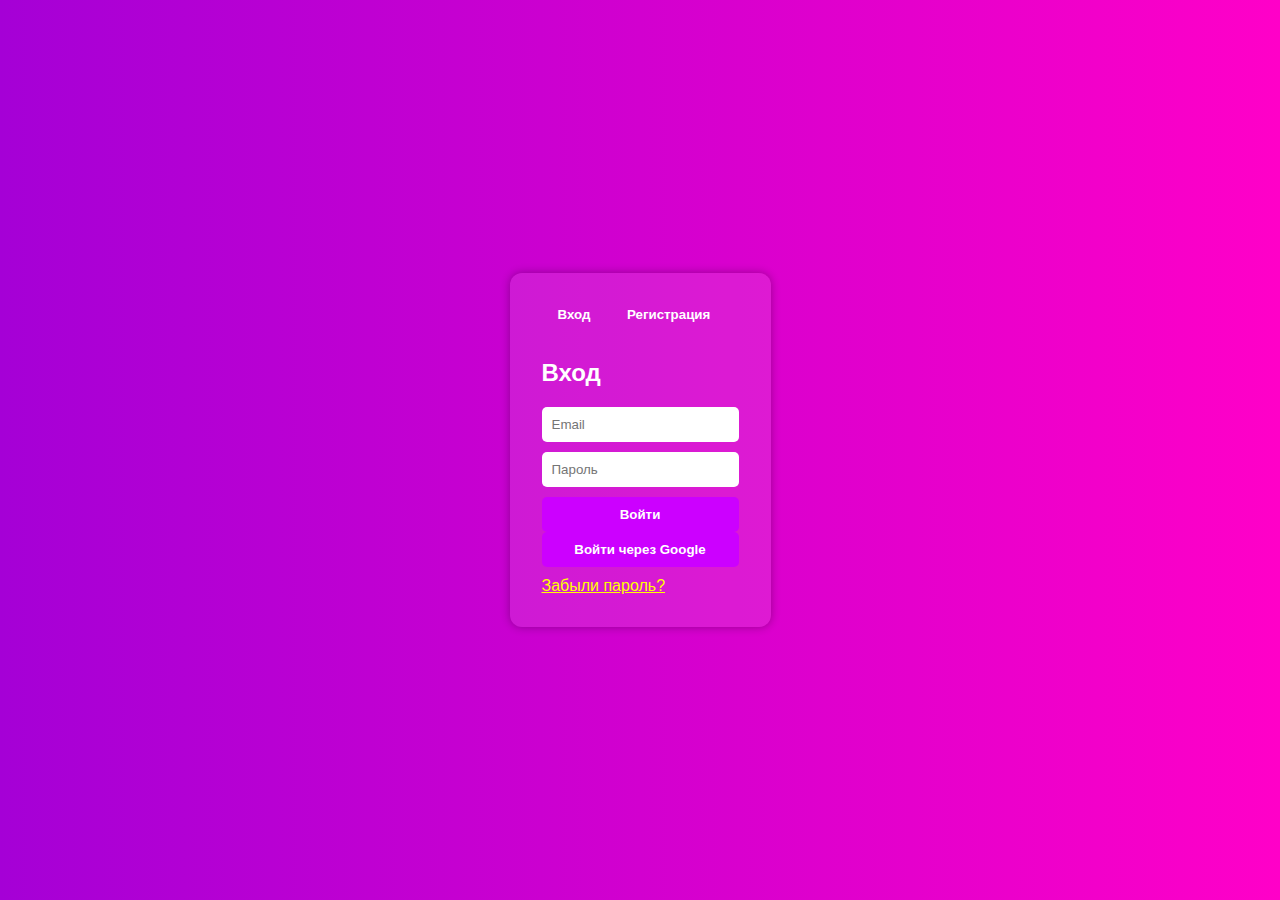
<file: index.html>
<!DOCTYPE html>
<html lang="ru">
<head>
  <meta charset="UTF-8" />
  <title>RadioSkupka.kz - Вход</title>
  <link rel="stylesheet" href="styles.css" />
</head>
<body>
  <div class="form-container">
    <div class="tab">
      <button onclick="showTab('login')">Вход</button>
      <button onclick="showTab('register')">Регистрация</button>
    </div>
    <div id="login" class="form-box">
      <h2>Вход</h2>
      <input type="email" id="login-email" placeholder="Email" />
      <input type="password" id="login-password" placeholder="Пароль" />
      <button onclick="login()">Войти</button>
      <button class="google">Войти через Google</button>
      <a href="reset.html">Забыли пароль?</a>
    </div>
    <div id="register" class="form-box hidden">
      <h2>Регистрация</h2>
      <input type="email" id="reg-email" placeholder="Email" />
      <input type="password" id="reg-password" placeholder="Пароль" />
      <button onclick="register()">Зарегистрироваться</button>
    </div>
  </div>
  <script src="script.js"></script>
</body>
</html>
</file>
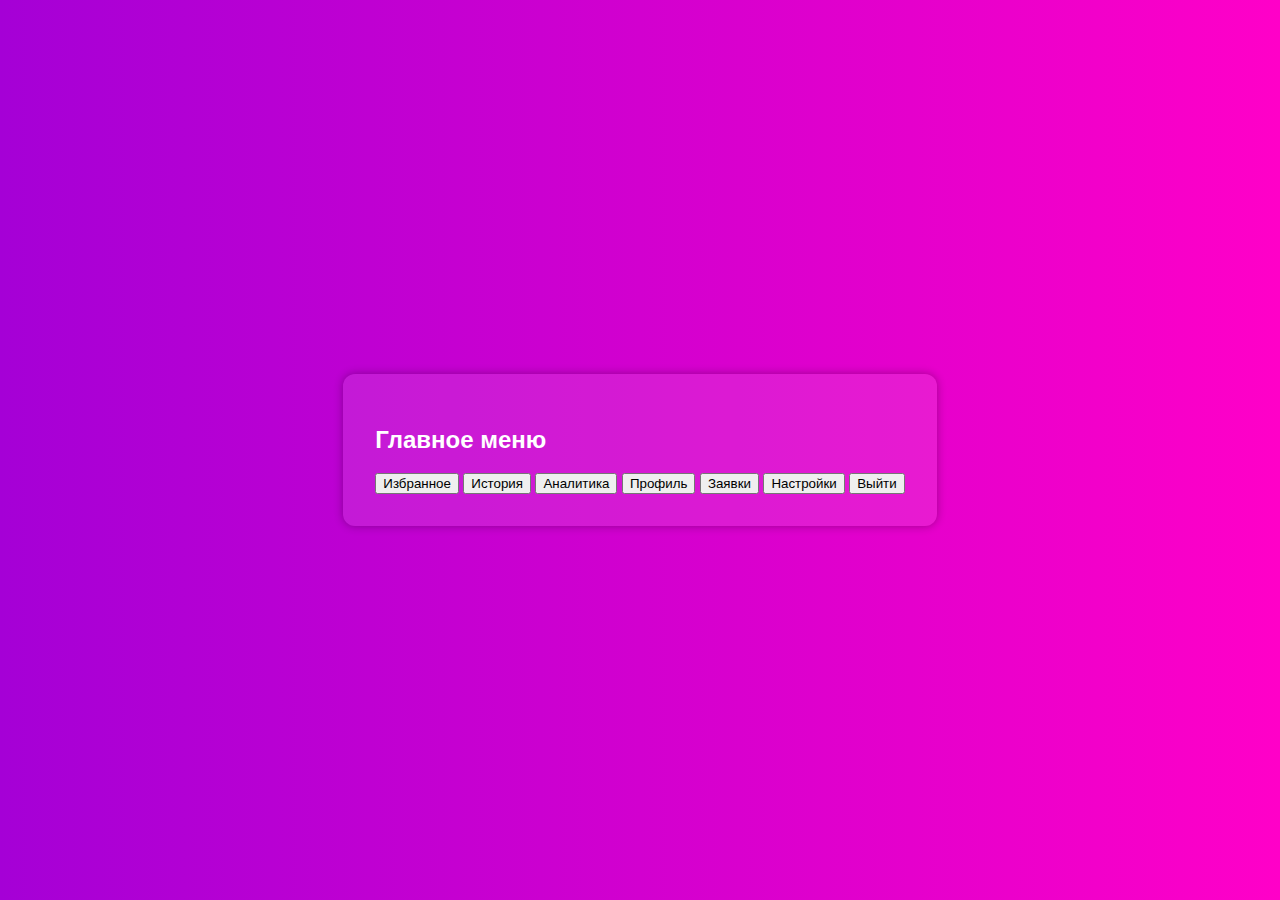
<file: menu.html>
<!DOCTYPE html>
<html lang="ru">
<head>
  <meta charset="UTF-8">
  <title>Меню</title>
  <link rel="stylesheet" href="styles.css">
</head>
<body>
  <div class="form-container">
    <h2>Главное меню</h2>
    <button>Избранное</button>
    <button>История</button>
    <button>Аналитика</button>
    <button>Профиль</button>
    <button>Заявки</button>
    <button>Настройки</button>
    <button onclick="logout()">Выйти</button>
  </div>
  <script>
    function logout() {
      alert("Вы вышли");
      window.location.href = "index.html";
    }
  </script>
</body>
</html>
</file>
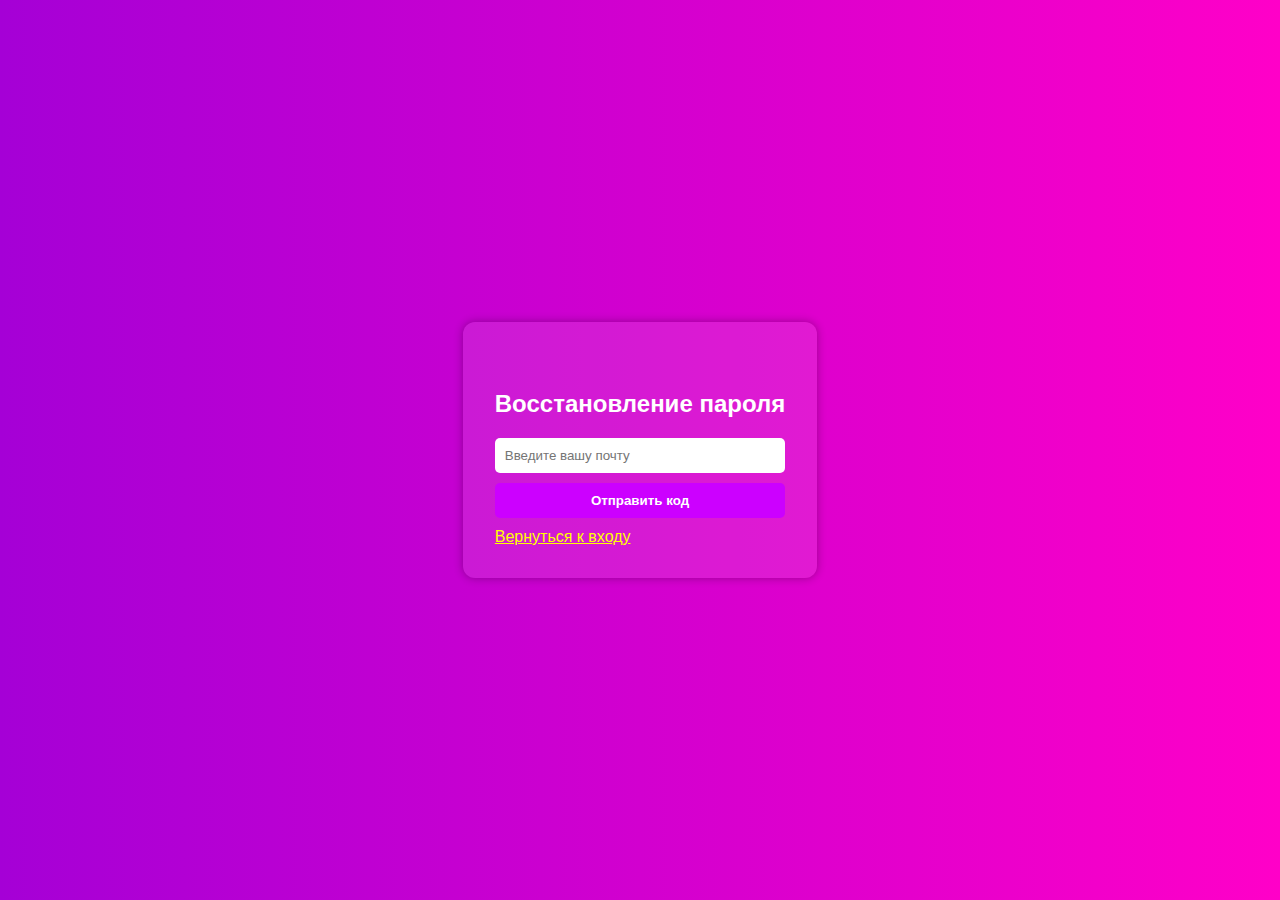
<file: reset.html>
<!DOCTYPE html>
<html lang="ru">
<head>
  <meta charset="UTF-8" />
  <title>Восстановление пароля</title>
  <link rel="stylesheet" href="styles.css" />
</head>
<body>
  <div class="form-container">
    <div class="form-box">
      <h2>Восстановление пароля</h2>
      <input type="email" id="reset-email" placeholder="Введите вашу почту" />
      <button onclick="sendReset()">Отправить код</button>
      <a href="index.html">Вернуться к входу</a>
    </div>
  </div>
  <script>
    function sendReset() {
      const email = document.getElementById("reset-email").value;
      alert("Код отправлен на " + email);
    }
  </script>
</body>
</html>
</file>
<file: styles.css>
body {
  margin: 0;
  font-family: sans-serif;
  background: linear-gradient(to right, #a500d6, #ff00c8);
  color: white;
  display: flex;
  justify-content: center;
  align-items: center;
  height: 100vh;
}
.form-container {
  background: rgba(255, 255, 255, 0.1);
  padding: 2rem;
  border-radius: 12px;
  box-shadow: 0 0 10px rgba(0,0,0,0.3);
}
.tab button {
  background: transparent;
  border: none;
  color: white;
  margin: 0 10px;
  font-weight: bold;
  cursor: pointer;
}
.form-box {
  display: flex;
  flex-direction: column;
  margin-top: 1rem;
}
.form-box input {
  margin-bottom: 10px;
  padding: 10px;
  border: none;
  border-radius: 5px;
}
.form-box button {
  padding: 10px;
  background: #cc00ff;
  border: none;
  border-radius: 5px;
  color: white;
  font-weight: bold;
  cursor: pointer;
}
.google {
  background: white;
  color: black;
}
a {
  margin-top: 10px;
  color: yellow;
}
.hidden {
  display: none;
}
</file>
